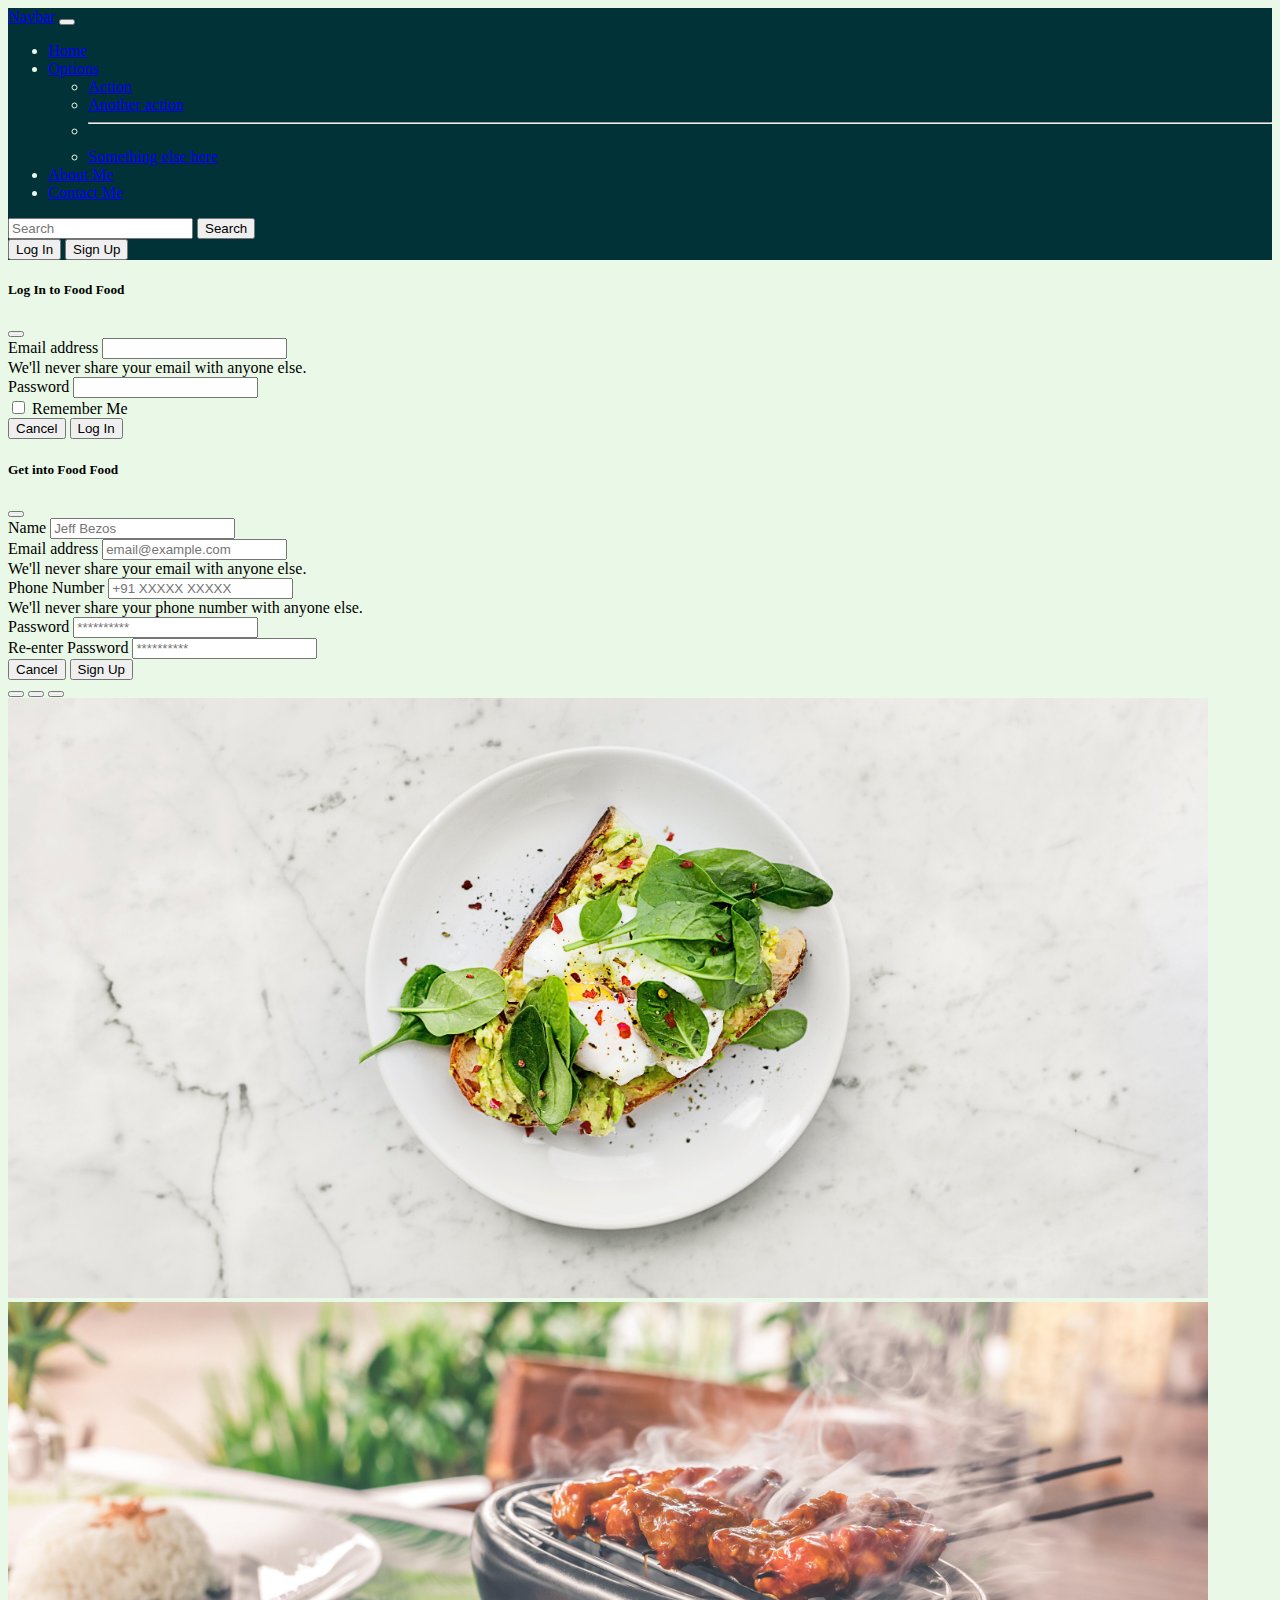
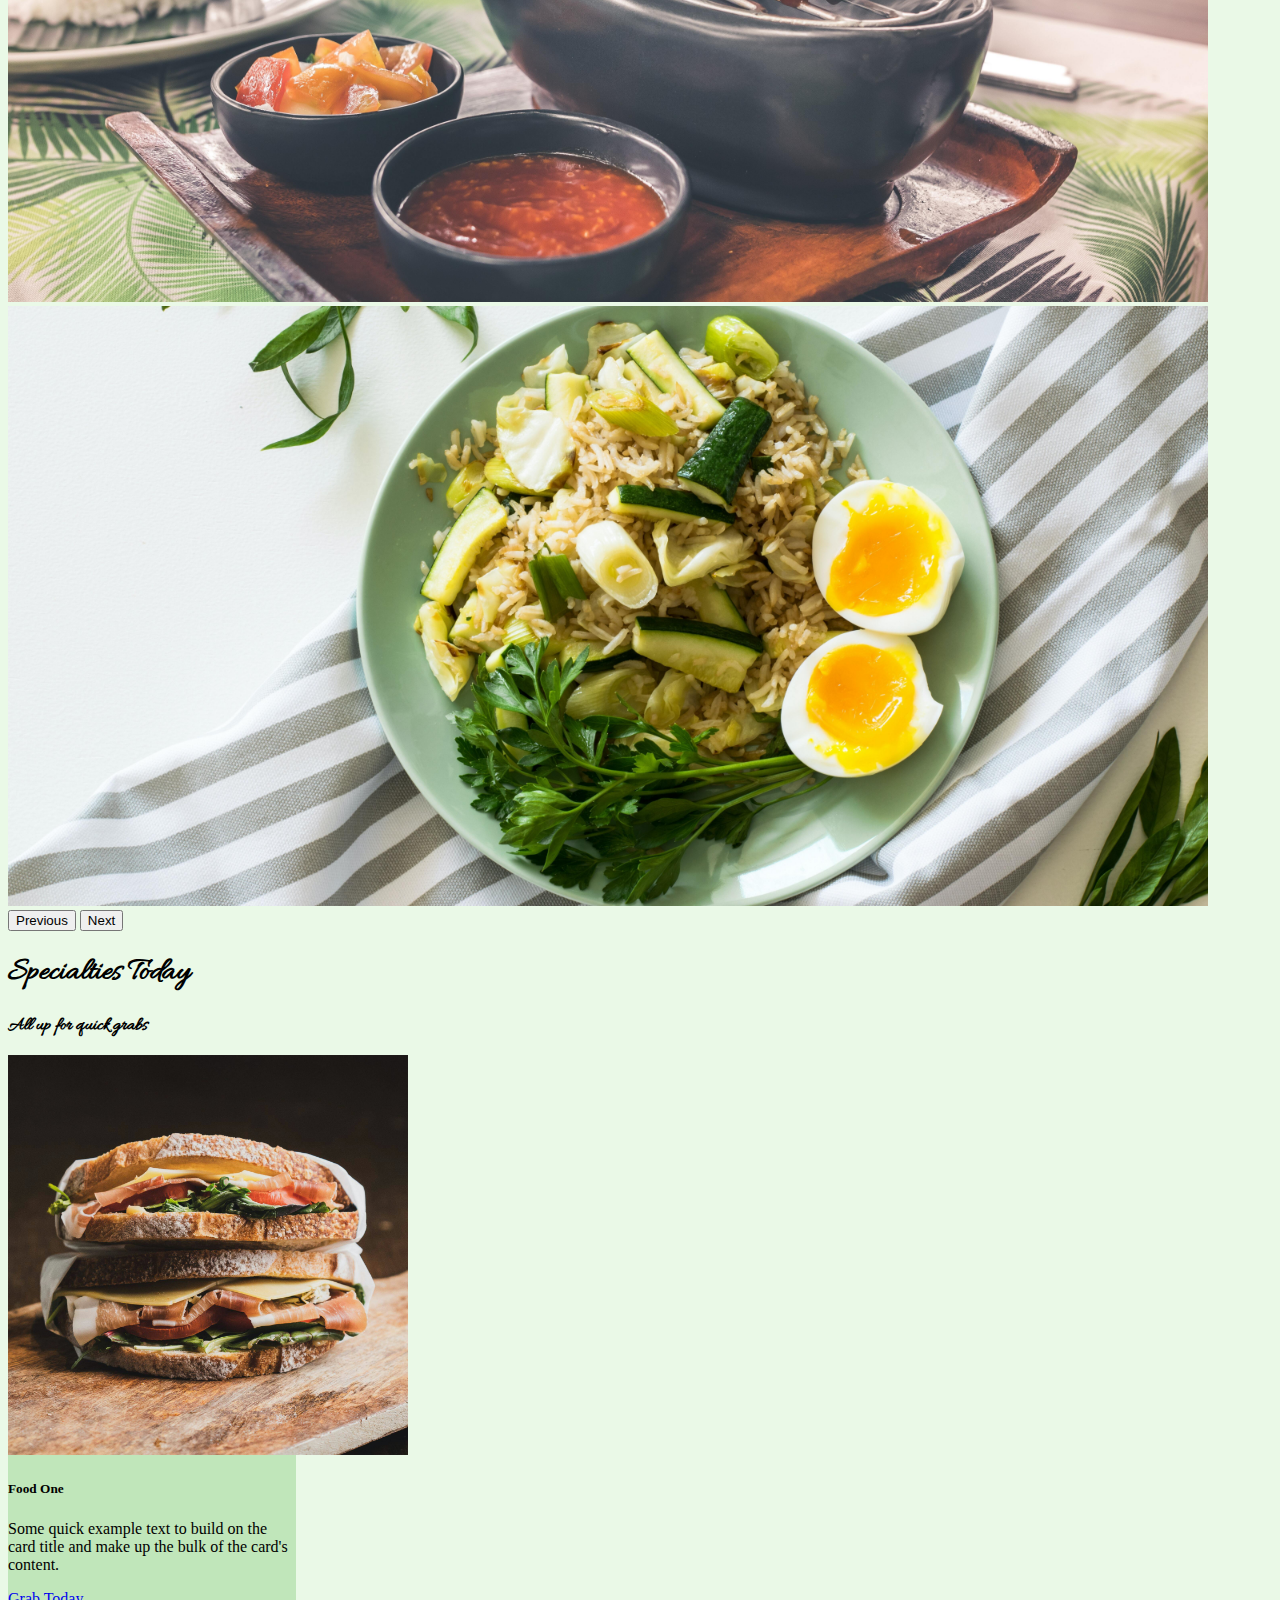
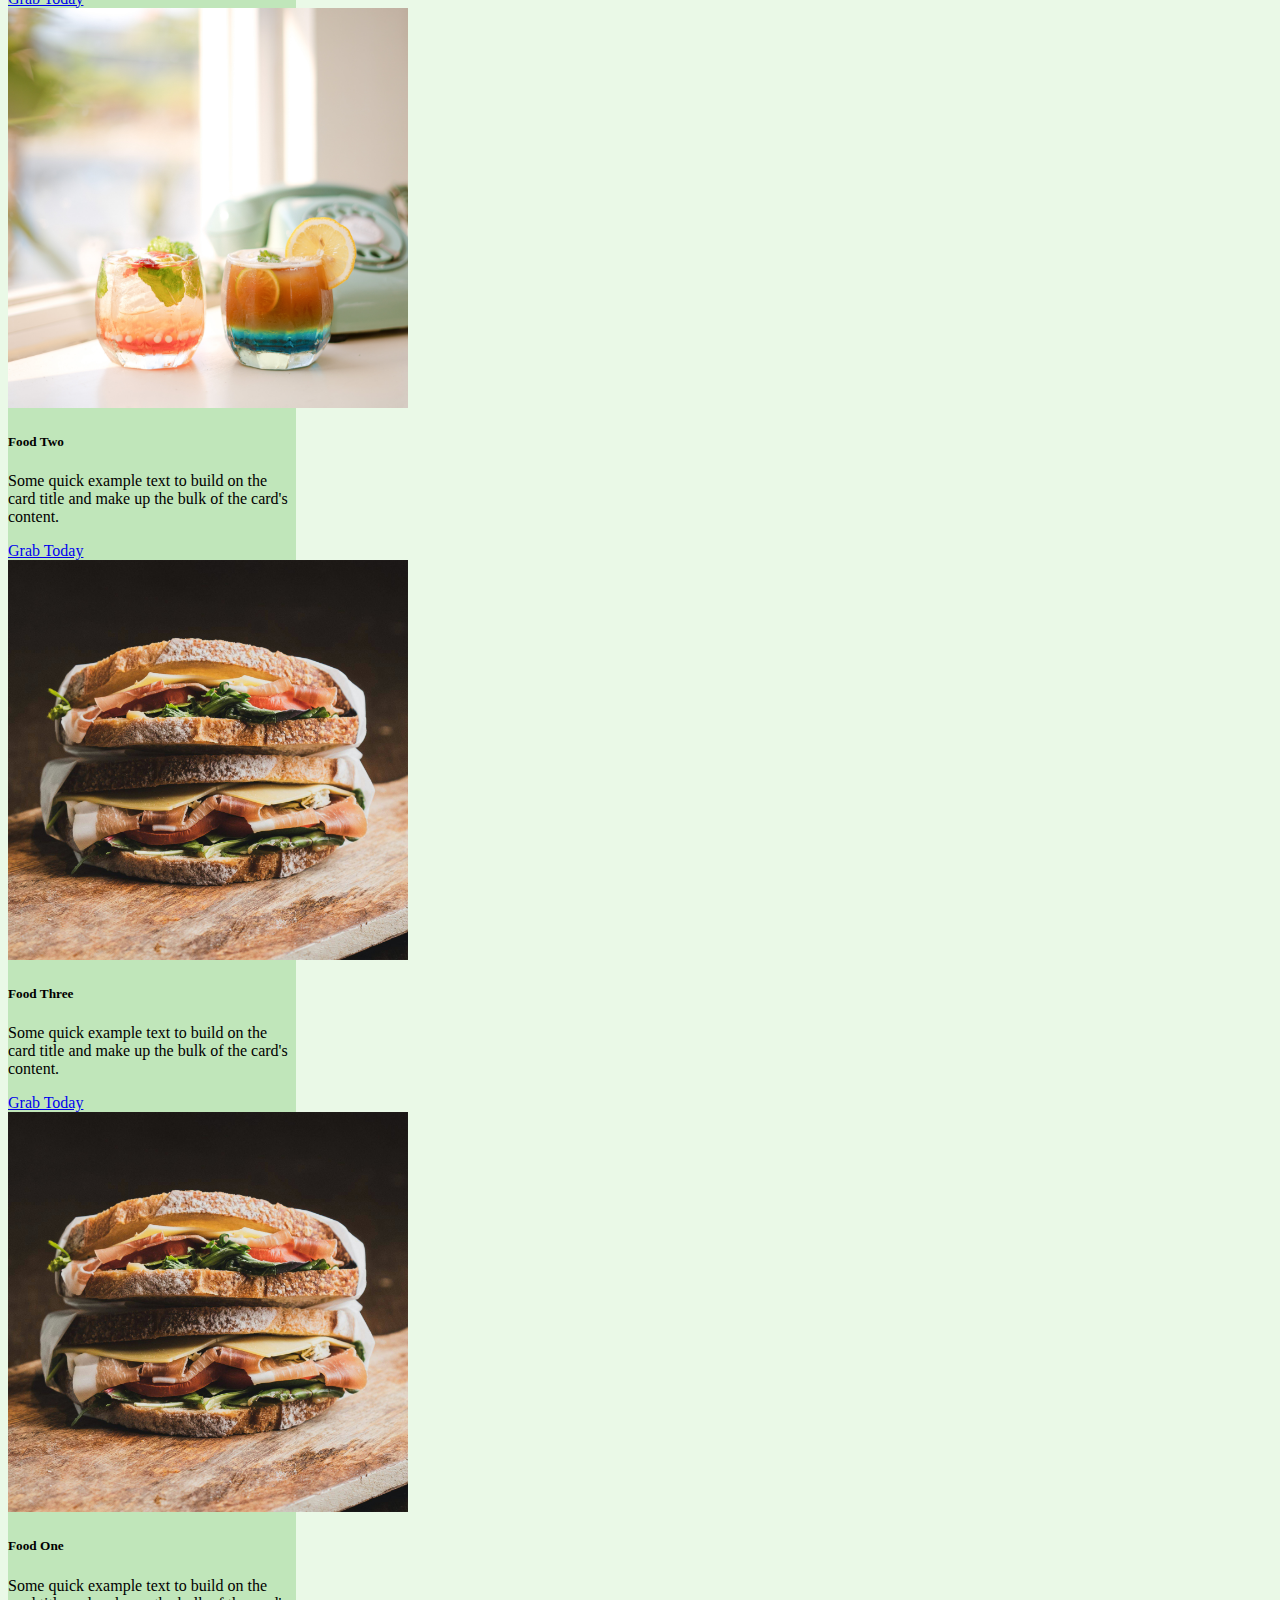
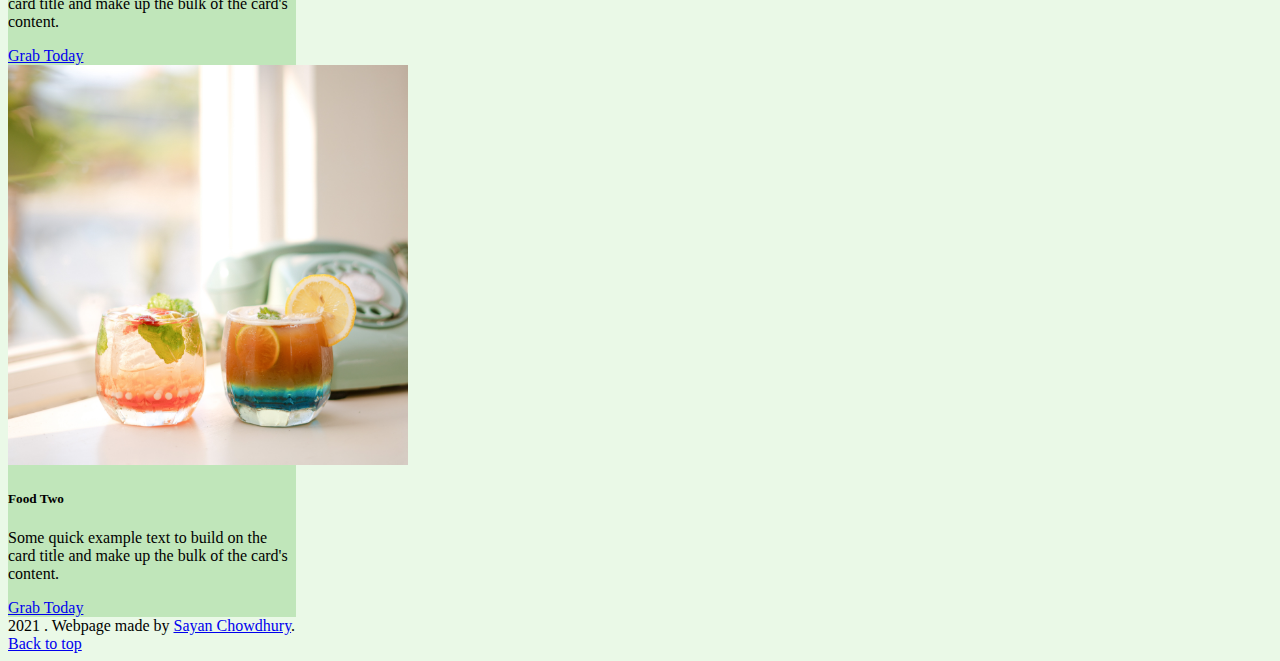
<file: index.html>
<!doctype html>
<html lang="en">
  <head>
    <!-- Required meta tags -->
    <meta charset="utf-8">
    <meta name="viewport" content="width=device-width, initial-scale=1">

    <!-- Bootstrap CSS -->
    <link href="https://cdn.jsdelivr.net/npm/bootstrap@5.0.2/dist/css/bootstrap.min.css" rel="stylesheet" integrity="sha384-EVSTQN3/azprG1Anm3QDgpJLIm9Nao0Yz1ztcQTwFspd3yD65VohhpuuCOmLASjC" crossorigin="anonymous">
	<link rel="preconnect" href="https://fonts.googleapis.com">
	<link rel="preconnect" href="https://fonts.gstatic.com" crossorigin>
	<link href="https://fonts.googleapis.com/css2?family=Allura&display=swap" rel="stylesheet">
	<link href="CSS/page.css" rel="stylesheet">
    <title>Food Food - Welcome to the world of Food!</title>
  </head>
  <body>
  <!--Navbar starts-->
	<nav class="navbar navbar-expand-lg navbar-dark navig">
	  <div class="container-fluid">
		<a class="navbar-brand" href="#">Navbar</a>
		<button class="navbar-toggler" type="button" data-bs-toggle="collapse" data-bs-target="#navbarSupportedContent" aria-controls="navbarSupportedContent" aria-expanded="false" aria-label="Toggle navigation">
		  <span class="navbar-toggler-icon"></span>
		</button>
		<div class="collapse navbar-collapse" id="navbarSupportedContent">
		  <ul class="navbar-nav me-auto mb-2 mb-lg-0">
			<li class="nav-item">
			  <a class="nav-link active" aria-current="page" href="index.html">Home</a>
			</li>
			<li class="nav-item dropdown">
			  <a class="nav-link dropdown-toggle" href="#" id="navbarDropdown" role="button" data-bs-toggle="dropdown" aria-expanded="false">
				Options
			  </a>
			  <ul class="dropdown-menu" aria-labelledby="navbarDropdown">
				<li><a class="dropdown-item" href="#">Action</a></li>
				<li><a class="dropdown-item" href="#">Another action</a></li>
				<li><hr class="dropdown-divider"></li>
				<li><a class="dropdown-item" href="#">Something else here</a></li>
			  </ul>
			</li>
			<li class="nav-item">
			  <a class="nav-link" href="#">About Me</a>
			</li>
			<li class="nav-item">
			  <a class="nav-link" href="HTML/contact.html">Contact Me</a>
			</li>
		  </ul>
		  <form class="d-flex">
			<input class="form-control me-2" type="search" placeholder="Search" aria-label="Search">
			<button class="btn btn-success" type="submit">Search</button>
		  </form>
		  
		  <div class="mx-2">
			<button class="btn btn-success" data-bs-toggle="modal" data-bs-target="#loginModal">Log In</button>
			<button class="btn btn-success" data-bs-toggle="modal" data-bs-target="#signupModal">Sign Up</button>
		  </div>
		  
		</div>
	  </div>
	</nav>
<!--Navbar ends-->

<!-- Log In Modal -->
	<div class="modal fade" id="loginModal" data-bs-backdrop="static" data-bs-keyboard="false" tabindex="-1" aria-labelledby="loginModalLabel" aria-hidden="true">
	  <div class="modal-dialog modal-dialog-centered">
		<div class="modal-content bodcol">
		  <div class="modal-header">
			<h5 class="modal-title" id="staticBackdropLabel">Log In to Food Food</h5>
			<button type="button" class="btn-close" data-bs-dismiss="modal" aria-label="Close"></button>
		  </div>
		  <div class="modal-body">
			<form>
			  <div class="mb-3">
				<label for="userEmail" class="form-label">Email address</label>
				<input type="email" class="form-control" id="userEmail" aria-describedby="emailHelp">
				<div id="emailHelp" class="form-text">We'll never share your email with anyone else.</div>
			  </div>
			  <div class="mb-3">
				<label for="Password1" class="form-label">Password</label>
				<input type="password" class="form-control" id="Password1">
			  </div>
			  <div class="mb-3 form-check">
				<input type="checkbox" class="form-check-input" id="exampleCheck1">
				<label class="form-check-label" for="exampleCheck1">Remember Me</label>
			  </div>
			</form>
		  </div>
		  <div class="modal-footer">
			<button type="button" class="btn btn-secondary" data-bs-dismiss="modal">Cancel</button>
			<button type="button" class="btn btn-success">Log In</button>
		  </div>
		</div>
	  </div>
	</div>
	
<!-- Sign Up Modal -->
	<div class="modal fade" id="signupModal" data-bs-backdrop="static" data-bs-keyboard="false" tabindex="-1" aria-labelledby="signupModalLabel" aria-hidden="true">
	  <div class="modal-dialog modal-dialog-centered">
		<div class="modal-content bodcol">
		  <div class="modal-header">
			<h5 class="modal-title" id="staticBackdropLabel">Get into Food Food</h5>
			<button type="button" class="btn-close" data-bs-dismiss="modal" aria-label="Close"></button>
		  </div>
		  <div class="modal-body">
			<form>
			  <div class="mb-3">
				<label for="userName" class="form-label">Name</label>
				<input type="text" class="form-control" id="userName" placeholder="Jeff Bezos">
			  </div>
			  <div class="mb-3">
				<label for="userEmail" class="form-label">Email address</label>
				<input type="email" class="form-control" id="userEmail"  placeholder="email@example.com" aria-describedby="emailHelp">
				<div id="emailHelp" class="form-text">We'll never share your email with anyone else.</div>
			  </div>
			  <div class="mb-3">
				<label for="phoneNumber" class="form-label">Phone Number</label>
				<input type="tel" class="form-control" id="phoneNumber"  placeholder="+91 XXXXX XXXXX" aria-describedby="phoneHelp">
				<div id="phoneHelp" class="form-text">We'll never share your phone number with anyone else.</div>
			  </div>
			  <div class="mb-3">
				<label for="Password1" class="form-label">Password</label>
				<input type="password" class="form-control" id="Password1" placeholder="**********">
			  </div>
			  <div class="mb-3">
				<label for="Password2" class="form-label">Re-enter Password</label>
				<input type="password" class="form-control" id="Password2" placeholder="**********">
			  </div>
			</form>
		  </div>
		  <div class="modal-footer">
			<button type="button" class="btn btn-secondary" data-bs-dismiss="modal">Cancel</button>
			<button type="button" class="btn btn-success">Sign Up</button>
		  </div>
		</div>
	  </div>
	</div>

<!--Carousel starts-->
	<div id="carouselExampleIndicators" class="carousel slide" data-bs-ride="carousel">
	  <div class="carousel-indicators">
		<button type="button" data-bs-target="#carouselExampleIndicators" data-bs-slide-to="0" class="active" aria-current="true" aria-label="Slide 1"></button>
		<button type="button" data-bs-target="#carouselExampleIndicators" data-bs-slide-to="1" aria-label="Slide 2"></button>
		<button type="button" data-bs-target="#carouselExampleIndicators" data-bs-slide-to="2" aria-label="Slide 3"></button>
	  </div>
	  <div class="carousel-inner">
		<div class="carousel-item active">
		  <img src="Images/img1.jpg" class="d-block w-100 h-100" width="1200px" height="600px" alt="Image 1">
		</div>
		<div class="carousel-item">
		  <img src="Images/img2.jpg" class="d-block w-100 h-100" width="1200px" height="600px" alt="Image 2">
		</div>
		<div class="carousel-item">
		  <img src="Images/img3.jpg" class="d-block w-100 h-100" width="1200px" height="600px" alt="Image 3">
		</div>
	  </div>
	  <button class="carousel-control-prev" type="button" data-bs-target="#carouselExampleIndicators" data-bs-slide="prev">
		<span class="carousel-control-prev-icon" aria-hidden="true"></span>
		<span class="visually-hidden">Previous</span>
	  </button>
	  <button class="carousel-control-next" type="button" data-bs-target="#carouselExampleIndicators" data-bs-slide="next">
		<span class="carousel-control-next-icon" aria-hidden="true"></span>
		<span class="visually-hidden">Next</span>
	  </button>
	</div>
<!--Carousel ends-->
	<div class="container text-center mt-4 md-4 mid-font">
		<h1>Specialties Today</h1>
		<h3>All up for quick grabs</h3>
	</div>
<!--Cards start--->
	<div class = "container col-md-12 my-4">
		<div class="row">
			<div class="card col-md-3 mb-3 mx-auto crd-body" style="width: 18rem;">
			  <img src="Images/small_pic_1.jpg" class="img-thumbnail rounded" height="400px" width="400px" alt="...">
			  <div class="card-body">
				<h5 class="card-title">Food One</h5>
				<p class="card-text">Some quick example text to build on the card title and make up the bulk of the card's content.</p>
				<a href="#" class="btn btn-outline-success">Grab Today</a>
			  </div>
			</div>
			<div class="card col-md-3 mb-3 mx-auto crd-body" style="width: 18rem;">
			  <img src="Images/small_pic_2.jpg" class="img-thumbnail rounded" height="400px" width="400px" alt="...">
			  <div class="card-body">
				<h5 class="card-title">Food Two</h5>
				<p class="card-text">Some quick example text to build on the card title and make up the bulk of the card's content.</p>
				<a href="#" class="btn btn-outline-success">Grab Today</a>
			  </div>
			</div>
			<div class="card col-md-3 mb-3 mx-auto crd-body" style="width: 18rem;">
			  <img src="Images/small_pic_1.jpg" class="img-thumbnail rounded" height="400px" width="400px" alt="...">
			  <div class="card-body">
				<h5 class="card-title">Food Three</h5>
				<p class="card-text">Some quick example text to build on the card title and make up the bulk of the card's content.</p>
				<a href="#" class="btn btn-outline-success">Grab Today</a>
			  </div>
			</div>
		</div>
	</div>
	
	<div class = "container col-md-12 my-4">
		<div class="row">
			<div class="card col-md-3 mb-3 mx-auto crd-body" style="width: 18rem;">
			  <img src="Images/small_pic_1.jpg" class="img-thumbnail rounded" height="400px" width="400px" alt="...">
			  <div class="card-body">
				<h5 class="card-title">Food One</h5>
				<p class="card-text">Some quick example text to build on the card title and make up the bulk of the card's content.</p>
				<a href="#" class="btn btn-outline-success">Grab Today</a>
			  </div>
			</div>
			<div class="card col-md-3 mb-3 mx-auto crd-body" style="width: 18rem;">
			  <img src="Images/small_pic_2.jpg" class="img-thumbnail rounded" height="400px" width="400px" alt="...">
			  <div class="card-body">
				<h5 class="card-title">Food Two</h5>
				<p class="card-text">Some quick example text to build on the card title and make up the bulk of the card's content.</p>
				<a href="#" class="btn btn-outline-success">Grab Today</a>
			  </div>
			</div>
		</div>
	</div>
<!--Cards end--->
<!--Footer starts--->
	<footer class="container text-center my-4">
	  <div class="float-left">2021 . Webpage made by <a href="#">Sayan Chowdhury</a>.</div>
	  <div class="float-right mt-2"><a href="#">Back to top</a></div>
	</footer>
	
<!--Footer end--->
    <!-- Optional JavaScript; choose one of the two! -->

    <!-- Option 1: Bootstrap Bundle with Popper -->
    <script src="https://cdn.jsdelivr.net/npm/bootstrap@5.0.2/dist/js/bootstrap.bundle.min.js" integrity="sha384-MrcW6ZMFYlzcLA8Nl+NtUVF0sA7MsXsP1UyJoMp4YLEuNSfAP+JcXn/tWtIaxVXM" crossorigin="anonymous"></script>

    <!-- Option 2: Separate Popper and Bootstrap JS -->
    <!--
    <script src="https://cdn.jsdelivr.net/npm/@popperjs/core@2.9.2/dist/umd/popper.min.js" integrity="sha384-IQsoLXl5PILFhosVNubq5LC7Qb9DXgDA9i+tQ8Zj3iwWAwPtgFTxbJ8NT4GN1R8p" crossorigin="anonymous"></script>
    <script src="https://cdn.jsdelivr.net/npm/bootstrap@5.0.2/dist/js/bootstrap.min.js" integrity="sha384-cVKIPhGWiC2Al4u+LWgxfKTRIcfu0JTxR+EQDz/bgldoEyl4H0zUF0QKbrJ0EcQF" crossorigin="anonymous"></script>
    -->
  </body>
</html>
</file>
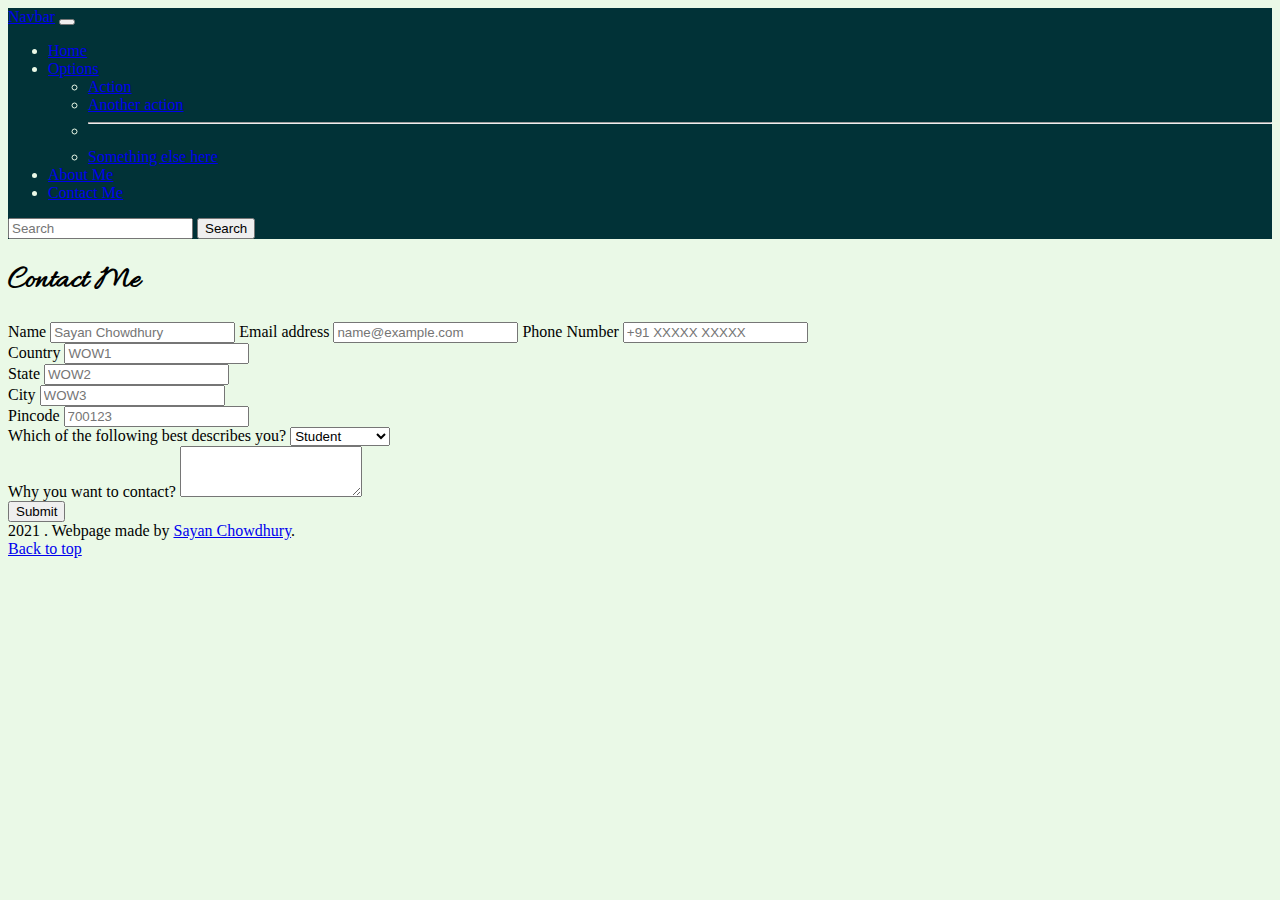
<file: HTML/contact.html>
<!doctype html>
<html lang="en">
  <head>
    <!-- Required meta tags -->
    <meta charset="utf-8">
    <meta name="viewport" content="width=device-width, initial-scale=1">

    <!-- Bootstrap CSS -->
    <link href="https://cdn.jsdelivr.net/npm/bootstrap@5.0.2/dist/css/bootstrap.min.css" rel="stylesheet" integrity="sha384-EVSTQN3/azprG1Anm3QDgpJLIm9Nao0Yz1ztcQTwFspd3yD65VohhpuuCOmLASjC" crossorigin="anonymous">
	<link rel="preconnect" href="https://fonts.googleapis.com">
	<link rel="preconnect" href="https://fonts.gstatic.com" crossorigin>
	<link href="https://fonts.googleapis.com/css2?family=Allura&display=swap" rel="stylesheet">
	<link href="../CSS/page.css" rel="stylesheet">
    <title>Food Food - Welcome to the world of Food!</title>
  </head>
  <body>
  <!--Navbar starts-->
	<nav class="navbar navbar-expand-lg navbar-dark navig">
	  <div class="container-fluid">
		<a class="navbar-brand" href="#">Navbar</a>
		<button class="navbar-toggler" type="button" data-bs-toggle="collapse" data-bs-target="#navbarSupportedContent" aria-controls="navbarSupportedContent" aria-expanded="false" aria-label="Toggle navigation">
		  <span class="navbar-toggler-icon"></span>
		</button>
		<div class="collapse navbar-collapse" id="navbarSupportedContent">
		  <ul class="navbar-nav me-auto mb-2 mb-lg-0">
			<li class="nav-item">
			  <a class="nav-link" aria-current="page" href="../index.html">Home</a>
			</li>
			<li class="nav-item dropdown">
			  <a class="nav-link dropdown-toggle" href="#" id="navbarDropdown" role="button" data-bs-toggle="dropdown" aria-expanded="false">
				Options
			  </a>
			  <ul class="dropdown-menu" aria-labelledby="navbarDropdown">
				<li><a class="dropdown-item" href="#">Action</a></li>
				<li><a class="dropdown-item" href="#">Another action</a></li>
				<li><hr class="dropdown-divider"></li>
				<li><a class="dropdown-item" href="#">Something else here</a></li>
			  </ul>
			</li>
			<li class="nav-item">
			  <a class="nav-link" href="#">About Me</a>
			</li>
			<li class="nav-item">
			  <a class="nav-link active" href="contact.html">Contact Me</a>
			</li>
		  </ul>
		  <form class="d-flex">
			<input class="form-control me-2" type="search" placeholder="Search" aria-label="Search">
			<button class="btn btn-success" type="submit">Search</button>
		  </form>
		</div>
	  </div>
	</nav>
<!--Navbar ends-->

<!--Form starts--->
<div class="container mt-4 md-4 col-md-12">
	<h1 class="text-center mid-font">Contact Me</h1>
	<form >
	  <div class="form-group col-md-8 mt-2 mx-auto">
		<label for="nameInput">Name</label>
		<input type="text" class="form-control" id="nameInput" placeholder="Sayan Chowdhury">
		<label for="emailInput">Email address</label>
		<input type="email" class="form-control" id="emailInput" placeholder="name@example.com">
		<label for="nameInput">Phone Number</label>
		<input type="tel" class="form-control" id="phoneInput" placeholder="+91 XXXXX XXXXX">
	  
	  <div class="row">
		  <div class="form-group col-md-6 mt-2 mx-auto">
			<label for="nameInput">Country</label>
			<input type="text" class="form-control" id="countryInput" placeholder="WOW1">
		  </div>
		  <div class="form-group col-md-6 mt-2 mx-auto">
			<label for="emailInput">State</label>
			<input type="text" class="form-control" id="stateInput" placeholder="WOW2">
		  </div>
		  <div class="form-group col-md-6 mt-2 mx-auto">
			<label for="nameInput">City</label>
			<input type="text" class="form-control" id="cityInput" placeholder="WOW3">
		  </div>
		  <div class="form-group col-md-6 mt-2 mx-auto">
			<label for="nameInput">Pincode</label>
			<input type="text" class="form-control" id="pincodeInput" placeholder="700123">
		  </div>
	  </div>
	  
	  </div>
	  
	  <div class="form-group col-md-8 mt-2 mx-auto">
		<label for="professionSelect">Which of the following best describes you?</label>
		<select class="form-control" id="professionSelect">
		  <option>Student</option>
		  <option>Unemployed</option>
		  <option>Employed</option>
		  <option>Entreprenaur</option>
		  <option>Teacher</option>
		</select>
	  </div>
	  <div class="form-group col-md-8 mt-2 mx-auto">
		<label for="whyContact">Why you want to contact?</label>
		<textarea class="form-control" id="whyContact" rows="3"></textarea>
	  </div>
	  <div class="form-group col-md-8 my-4 mx-auto float-right">
		<button class="btn btn-outline-success" type="submit">Submit</button>
	  </div>
	</form>
</div>
<!--Form ends--->
<!--Footer starts--->
	<footer class="container text-center my-4">
	  <div class="float-left">2021 . Webpage made by <a href="#">Sayan Chowdhury</a>.</div>
	  <div class="float-right mt-2"><a href="#">Back to top</a></div>
	</footer>
<!--Footer ends--->
    <!-- Optional JavaScript; choose one of the two! -->

    <!-- Option 1: Bootstrap Bundle with Popper -->
    <script src="https://cdn.jsdelivr.net/npm/bootstrap@5.0.2/dist/js/bootstrap.bundle.min.js" integrity="sha384-MrcW6ZMFYlzcLA8Nl+NtUVF0sA7MsXsP1UyJoMp4YLEuNSfAP+JcXn/tWtIaxVXM" crossorigin="anonymous"></script>

    <!-- Option 2: Separate Popper and Bootstrap JS -->
    <!--
    <script src="https://cdn.jsdelivr.net/npm/@popperjs/core@2.9.2/dist/umd/popper.min.js" integrity="sha384-IQsoLXl5PILFhosVNubq5LC7Qb9DXgDA9i+tQ8Zj3iwWAwPtgFTxbJ8NT4GN1R8p" crossorigin="anonymous"></script>
    <script src="https://cdn.jsdelivr.net/npm/bootstrap@5.0.2/dist/js/bootstrap.min.js" integrity="sha384-cVKIPhGWiC2Al4u+LWgxfKTRIcfu0JTxR+EQDz/bgldoEyl4H0zUF0QKbrJ0EcQF" crossorigin="anonymous"></script>
    -->
  </body>
</html>
</file>
<file: CSS/page.css>
.navig{
	color: #EAF9E7;
	background-color: #013237;
}

body, .bodcol{
	background-color: #EAF9E7;
}

.crd-body{
	background-color: #C0E6BA;
}

.mid-font{
	font-family: 'Allura', cursive;
}
</file>
